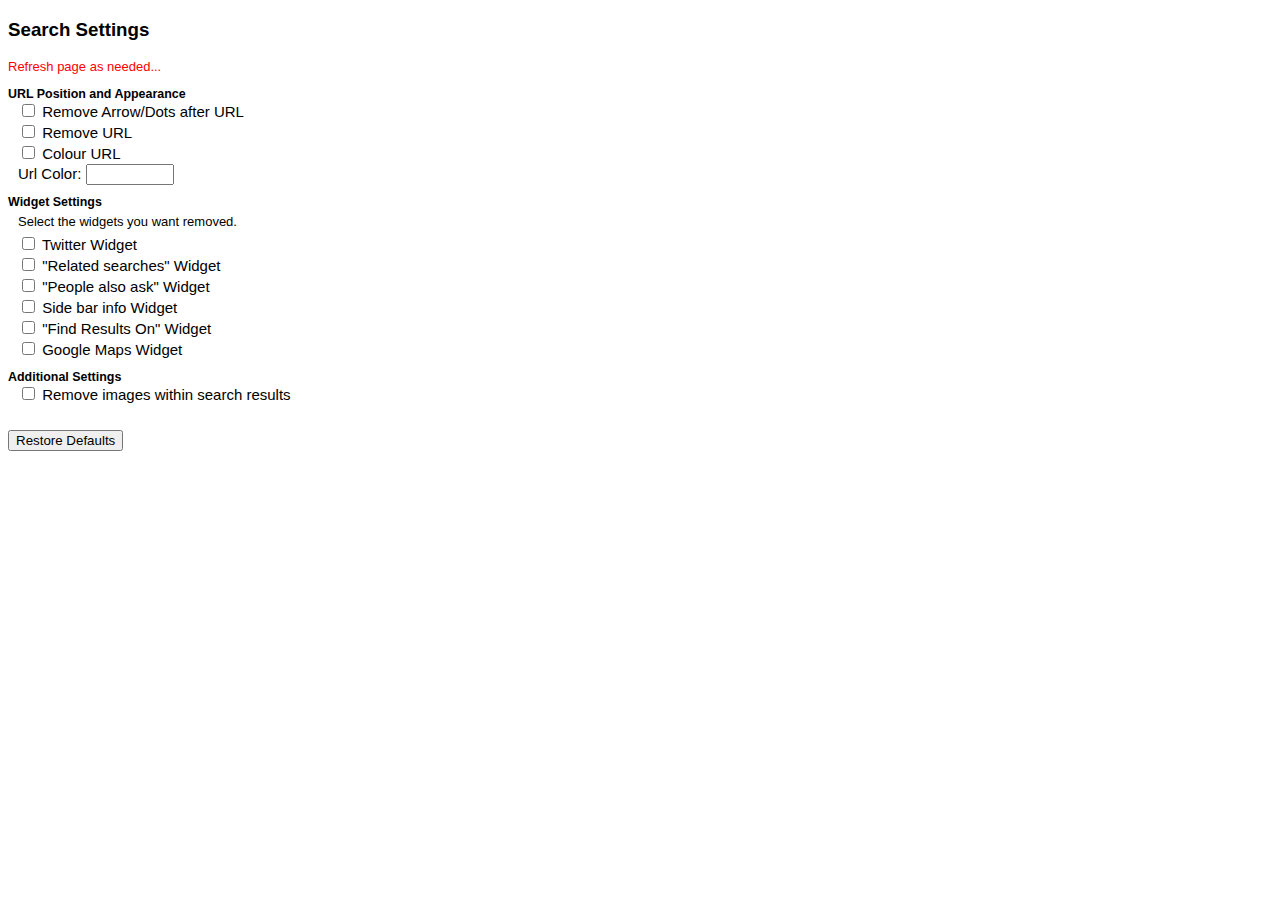
<file: more-extension-demo/popup.html>
<!DOCTYPE html>

<html>
    <head>
        <script src="popup.js"></script>
        <link rel="stylesheet" type="text/css" href="style.css">
    </head>
    <body>
        <h3 id="greet">Search Settings</h3>

        <p id="message">Refresh page as needed...</p>

        <div id="optionsWrapper">
            <h5 id="adTitle">URL Position and Appearance</h5>
            <div class="controlsWrapper">

                <input type="checkbox" id="removeArrowCheckBox" class="checkbox" name="removeArrow" value="arrow"> Remove Arrow/Dots after URL<br>
                <input type="checkbox" id="removeUrlCheckBox" class="checkbox" name="removeUrl" value="url"> Remove URL<br>
                                
                <input type="checkbox" id="colorUrlCheckBox" class="checkbox" name="colorUrl" value="color"> Colour URL<br>
                Url Color: <input type="textbox" id="urlColorSelection" class="colorSelection"> 
            </div>

            <h5 id="adTitle">Widget Settings</h5>
            <div id="widgetsMessage">Select the widgets you want removed.</div>
            <div class="controlsWrapper">
                <input type="checkbox" id="twitterWidgetCheckBox" class="checkbox"> Twitter Widget<br>                
                <input type="checkbox" id="searchWidgetCheckBox" class="checkbox"> "Related searches" Widget<br>
                <input type="checkbox" id="askWidgetCheckBox" class="checkbox"> "People also ask" Widget<br>
                <input type="checkbox" id="sideBarWidgetCheckBox" class="checkbox"> Side bar info Widget<br>
                <input type="checkbox" id="mapsFindResultsOnWidgetCheckBox" class="checkbox"> "Find Results On" Widget<br>
                <input type="checkbox" id="mapsWidgetCheckBox" class="checkbox"> Google Maps Widget<br>
            </div>

            <h5 id="adTitle">Additional Settings</h5>
            <div class="controlsWrapper">
                 <input type="checkbox" id="imagesCheckBox" class="checkbox"> Remove images within search results<br>
            </div> 

            <button id="defaultSettings"> Restore Defaults</button>
            <br>
            <br>
        </div>
    </body>
</html>
</file>
<file: more-extension-demo/style.css>
body {
    font-family: Arial, Helvetica, sans-serif;
    width: 400px;
}

a {
    margin-top: 15px;
    display: inline-block;
}

#message{
    color: red;
    font-size: 13px;
}

#optionsWrapper{
    font-size: 15px;
}

#adTitle{
    margin: 0;
}

#widgetsMessage{
    font-size: 13px;
    margin-left: 10px;
    margin-bottom: 5px;
    margin-top: 5px;
}

.controlsWrapper{
    margin-left: 10px;
    margin-bottom: 10px;
}

.checkbox{
    margin-bottom: 5px;
}

.colorSelection{
    width: 80px;
}

/*.link{
    font-size: 13px;
    margin-top: 1px;
}*/

#defaultSettings{
    margin-top: 15px;
}

.tooltip {
    position: relative;
    display: inline-block;
}
  
  /* Tooltip text */
.tooltip .tooltiptext {
    visibility: hidden;
    width: 120px;
    background-color: #555;
    color: #fff;
    text-align: center;
    padding: 5px 0;
    border-radius: 6px;
  
    /* Position the tooltip text */
    position: absolute;
    z-index: 1;
    bottom: 125%;
    left: 50%;
    margin-left: -60px;
  
    /* Fade in tooltip */
    opacity: 0;
    transition: opacity 1s;

    top: 5px;
    left: 250%;
  }

  /* Tooltip arrow */
  .tooltip .tooltiptext::after {
    content: " ";
    position: absolute;
    top: 50%;
    right: 100%; /* To the left of the tooltip */
    margin-top: -5px;
    border-width: 5px;
    border-style: solid;
    border-color: transparent black transparent transparent;
  }
  
  /* Show the tooltip text when you mouse over the tooltip container */
  .tooltip:hover .tooltiptext {
    visibility: visible;
    opacity: 1;
  }
</file>
